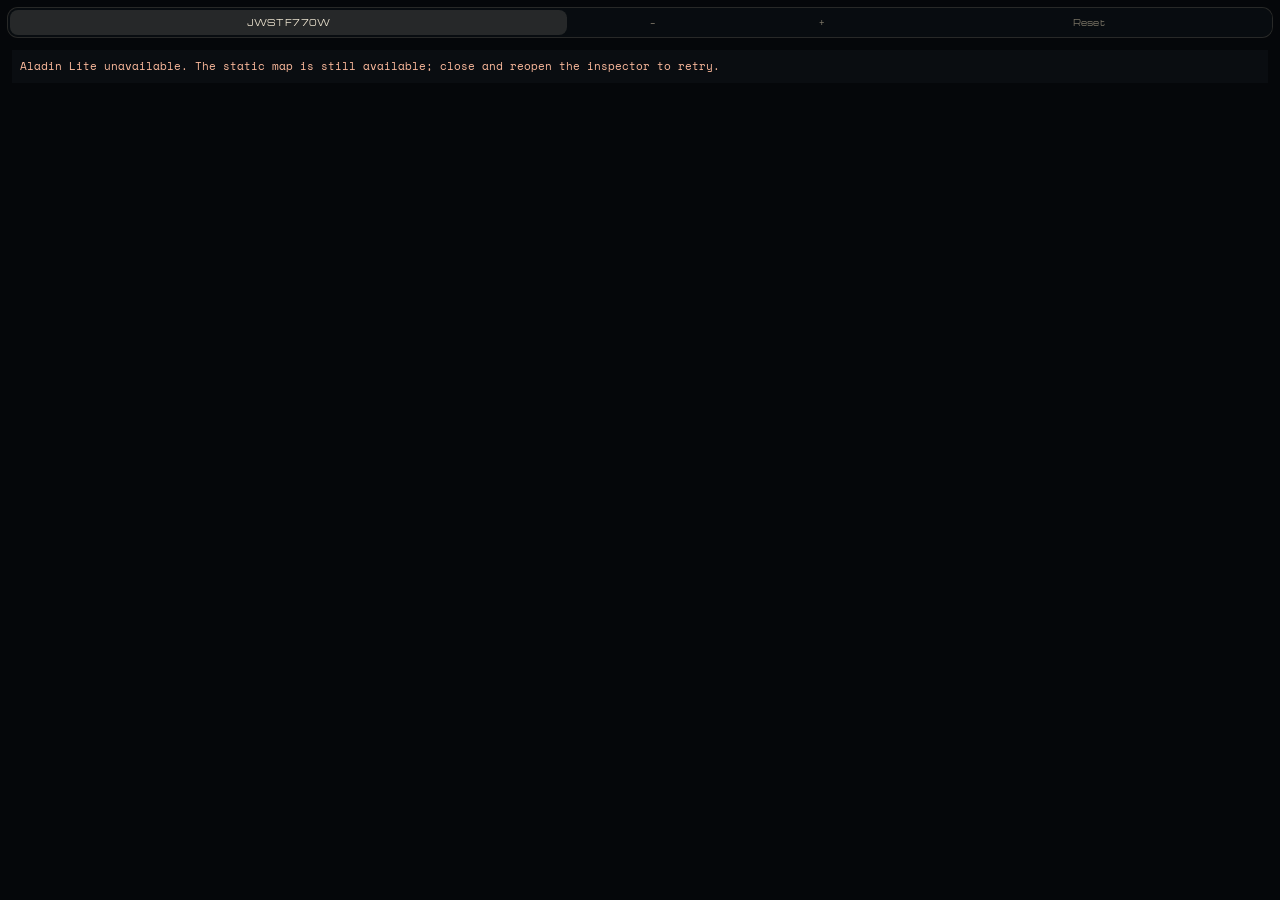
<file: site/hips-viewer.html>
<!doctype html>
<html lang="en">
<head>
  <meta charset="utf-8">
  <meta name="viewport" content="width=device-width,initial-scale=1">
  <title>NGC 628 JWST HiPS</title>
  <link rel="stylesheet" href="https://fonts.googleapis.com/css2?family=Michroma&family=Space+Mono&display=swap">
  <link rel="stylesheet" href="css/tokens.css">
  <link rel="stylesheet" href="css/ui.css">
  <link rel="stylesheet" href="css/imagery.css">
  <style>
    html, body { margin: 0; width: 100%; height: 100%; background: #05070a; color: var(--cream); }
    #aladin { position: absolute; inset: 0; }
    nav.gimg-layers { z-index: 10; grid-template-columns: 2fr .6fr .6fr 1.3fr; }
    nav button { cursor: pointer; }
    #status { position: absolute; z-index: 10; inset: 50px 12px auto; padding: 8px; background: #0b0e13dc; font: 11px/1.5 var(--font-mono); pointer-events: none; }
    #status:empty { display: none; }
    #status.error { color: #ffbc9e; }
    .aladin-location { display: none !important; }
    .aladin-fov, .aladin-fov * { font: 400 9.5px/1 var(--font-mono) !important; color: var(--cream) !important; }
  </style>
</head>
<body>
  <div id="aladin" aria-label="Interactive JWST sky map"></div>
  <nav class="gimg-layers" aria-label="JWST HiPS controls">
    <button id="jwst" class="on" type="button" disabled aria-pressed="true" title="JWST MIRI F770W; click to reload">JWST F770W</button>
    <button id="zoom-out" type="button" disabled aria-label="Zoom out">−</button>
    <button id="zoom-in" type="button" disabled aria-label="Zoom in">+</button>
    <button id="reset" type="button" disabled>Reset</button>
  </nav>
  <div id="status" role="status" aria-live="polite">Loading JWST HiPS…</div>
  <script type="module" src="js/ui/hips-viewer.js"></script>
</body>
</html>
</file>
<file: site/css/tokens.css>
/* Design tokens — "mid-century mission control" (DESIGN.md §3). Mirrored in js/config/style.js. */
:root {
  color-scheme: dark;

  /* surfaces & ink */
  --bg: #0b0e13;
  --bg-2: #11161f;
  --bg-3: #18202c;
  --line: #273142;
  --cream: #efe6d2;
  --cream-2: #b8af9a;
  --cream-3: #7a7465;

  /* accents */
  --orange: #e8743b;
  --mustard: #e2b23a;
  --teal: #3aa6a0;
  --sky: #6fa8dc;
  --coral: #de5b52;
  --olive: #a3b35b;
  --plum: #b07aa1;

  /* hairlines (cream at 15–35%) */
  --hair-15: rgba(239, 230, 210, 0.15);
  --hair-25: rgba(239, 230, 210, 0.25);
  --hair-35: rgba(239, 230, 210, 0.35);

  /* theme-switchable helpers: ink / background as RGB triplets for rgb(var(--x) / a) */
  --ink-rgb: 239 230 210;
  --bg-rgb: 11 14 19;
  --bg2-rgb: 17 22 31;
  --shadow-rgb: 0 0 0;
  --shadow-k: 1;            /* shadow strength (lighter on paper) */
  --orange-hi: #f08650;
  --mustard-hi: #f4d27a;
  --well: #07090d;          /* deep instrument insets */
  --row-alt: #0e131b;       /* table zebra */
  --raised-a: #1b2330;      /* raised control gradient (top/bottom) */
  --raised-b: #151c27;
  --raised-hi-a: #232c3a;
  --raised-hi-b: #1a2230;
  --knob-face: #222c3a;
  --knob-face-2: #161d28;
  --phangs: #7de2d1;
  --nebula: #e8b85c;
  --mark: #ffffff;

  /* dimension groups */
  --g-stars: var(--orange);
  --g-sf: var(--sky);
  --g-chem: var(--mustard);
  --g-struct: var(--teal);
  --g-kin: var(--coral);
  --g-gas: #8fd0e8;
  --g-dust: #b98a5e;
  --g-env: var(--plum);
  --g-lines: var(--olive);
  --g-obs: var(--cream-3);
  --g-learned: var(--cream);

  /* category colors (§7) */
  --bpt-1: #6fa8dc; --bpt-2: #9cc3e4; --bpt-3: #3aa6a0; --bpt-4: #de5b52;
  --bpt-5: #e8743b; --bpt-6: #e2b23a; --bpt-7: #7a7465;
  --env-1: #efe6d2; --env-2: #e2b23a; --env-3: #b07aa1;
  --morph-1: #de5b52; --morph-2: #6fa8dc; --morph-3: #7a7465;

  /* type */
  --font-display: 'Michroma', 'Eurostile', 'Microgramma', sans-serif;
  --font-ui: 'Jost', 'Futura', 'Century Gothic', sans-serif;
  --font-mono: 'Space Mono', ui-monospace, 'SFMono-Regular', Menlo, monospace;
  --fs-micro: 9px;
  --fs-label: 10px;
  --fs-ui: 12.5px;
  --fs-value: 11px;
  --track-display: 0.16em;

  /* geometry */
  --r-sm: 8px;
  --r-md: 10px;
  --r-lg: 12px;
  --r-pill: 999px;
  --stroke-icon: 1.5px;

  /* layout (§12.4) */
  --topbar-h: 52px;
  --rail-w: 68px;
  --console-h: 56px;
  --inspector-w: 340px;
  --rail-strip-h: 46px;
  --grid-cell: 32px;

  /* motion */
  --ease-view: cubic-bezier(.65, 0, .35, 1);
  --ease-ui: cubic-bezier(.2, .7, .3, 1);
  --t-view: 1100ms;
  --t-ui: 200ms;
}

/* Light theme ("paper"): toggled from the top bar (js/ui/theme.js) */
:root[data-theme="light"] {
  color-scheme: light;

  --bg: #f3eee3;
  --bg-2: #faf7f0;
  --bg-3: #e9e2d3;
  --line: #d3c9b5;
  --cream: #1f1b15;
  --cream-2: #4d473b;
  --cream-3: #766e5c;

  --orange: #c95a22;
  --mustard: #a87d12;
  --teal: #23807b;
  --sky: #3e7bb8;
  --coral: #c2403a;
  --olive: #6f7d2c;
  --plum: #8e5280;

  --hair-15: rgba(31, 27, 21, 0.13);
  --hair-25: rgba(31, 27, 21, 0.22);
  --hair-35: rgba(31, 27, 21, 0.32);

  --ink-rgb: 31 27 21;
  --bg-rgb: 243 238 227;
  --bg2-rgb: 250 247 240;
  --shadow-rgb: 60 45 20;
  --shadow-k: 0.3;
  --orange-hi: #b04a17;
  --mustard-hi: #8a6608;
  --well: #e6dfcf;
  --row-alt: #f5f1e8;
  --raised-a: #fdfbf6;
  --raised-b: #efe9dc;
  --raised-hi-a: #ffffff;
  --raised-hi-b: #f3eee3;
  --knob-face: #fdfbf6;
  --knob-face-2: #ece5d6;
  --phangs: #16857a;
  --nebula: #b07d1a;
  --mark: #1f1b15;

  --g-gas: #2f8fb0;
  --g-dust: #8f6233;

  --bpt-1: #3e7bb8; --bpt-2: #6b9fcf; --bpt-3: #23807b; --bpt-4: #c2403a;
  --bpt-5: #c95a22; --bpt-6: #a87d12; --bpt-7: #807865;
  --env-1: #1f1b15; --env-2: #a87d12; --env-3: #8e5280;
  --morph-1: #c2403a; --morph-2: #3e7bb8; --morph-3: #807865;
}

@media (prefers-reduced-motion: reduce) {
  :root {
    --t-view: 330ms;
    --t-ui: 60ms;
  }
}
</file>
<file: site/css/ui.css>
/* UI components — "mid-century mission control" (DESIGN.md §3, §13).
   Owner: UI agent. Tokens live in tokens.css (core); this file only adds component styles and
   extends the font stacks with tiny glyph-subset fallbacks (Greek, super/subscripts, ★ ☉ ⟨⟩)
   that Jost, Space Mono and Michroma lack. */

:root {
  --font-display: 'Michroma', 'Didact Gothic', 'Noto Sans', 'Noto Sans Math', 'Eurostile', sans-serif;
  --font-ui: 'Jost', 'Didact Gothic', 'Noto Sans', 'Noto Sans Math', 'Futura', 'Century Gothic', sans-serif;
  --font-mono: 'Space Mono', 'Noto Sans', 'Noto Sans Math', ui-monospace, 'SFMono-Regular', Menlo, monospace;
  --orange-glow: rgba(232, 116, 59, 0.55);
  --panel-shadow: 0 18px 44px rgb(var(--shadow-rgb) / calc(0.55 * var(--shadow-k))), 0 2px 6px rgb(var(--shadow-rgb) / calc(0.35 * var(--shadow-k)));
  --ink-halo: rgb(var(--bg-rgb) / 0.86);
}

/* ------------------------------------------------------------------ base */
#ui-float { position: fixed; inset: 0; z-index: 70; pointer-events: none; }
#ui-float > * { pointer-events: auto; }
#ui-float > .tip, #ui-float > .dnd-ghost { pointer-events: none; }

.i { width: 18px; height: 18px; display: block; flex: none; overflow: visible; }

button { cursor: pointer; -webkit-tap-highlight-color: transparent; }
button:disabled { cursor: default; }

.ibtn {
  width: 30px;
  height: 30px;
  flex: none;
  display: grid;
  place-items: center;
  padding: 0;
  border: 1px solid transparent;
  border-radius: 50%;
  background: transparent;
  color: var(--cream-2);
  text-decoration: none;
  transition: background var(--t-ui) ease-out, color var(--t-ui) ease-out, border-color var(--t-ui) ease-out;
}
.ibtn:hover { background: var(--bg-3); color: var(--cream); }
/* `translate` composes with any positioning `transform` (the compass crowns use one) */
.ibtn:active { translate: 0 0.5px; }

:where(button, a, [tabindex], [role="slider"]):focus { outline: none; }
:where(button, a, [tabindex], [role="slider"]):focus-visible {
  outline: 1.5px solid var(--orange);
  outline-offset: 2px;
}

kbd, .tip-key {
  display: inline-grid;
  place-items: center;
  min-width: 18px;
  height: 18px;
  padding: 0 5px;
  font: 400 10px/1 var(--font-mono);
  color: var(--cream);
  background: var(--bg-2);
  border: 1px solid var(--hair-35);
  border-bottom-width: 2px;
  border-radius: 4px;
}

sub { font-size: 0.72em; line-height: 0; vertical-align: -0.28em; letter-spacing: 0.02em; }

/* edge fades on scrolling strips (set by dom.js edgeFades) */
[data-fade] {
  --f0: 0px;
  --f1: 0px;
  -webkit-mask-image: linear-gradient(var(--fade-dir, 90deg), transparent 0, #000 var(--f0), #000 calc(100% - var(--f1)), transparent 100%);
  mask-image: linear-gradient(var(--fade-dir, 90deg), transparent 0, #000 var(--f0), #000 calc(100% - var(--f1)), transparent 100%);
}
[data-fade-axis="y"] { --fade-dir: 180deg; }
[data-fade~="s"] { --f0: 28px; }
[data-fade~="e"] { --f1: 28px; }

/* ------------------------------------------------------------------ tooltip */
.tip {
  position: fixed;
  left: 0;
  top: 0;
  z-index: 95;
  max-width: 290px;
  padding: 7px 10px 8px;
  color: var(--cream);
  background: rgb(var(--bg2-rgb) / 0.97);
  border: 1px solid var(--hair-35);
  border-radius: 8px;
  box-shadow: 0 10px 28px rgb(var(--shadow-rgb) / calc(0.5 * var(--shadow-k)));
  font: 400 12.5px/1.35 var(--font-ui);
  opacity: 0;
  transform: translateY(3px);
  transition: opacity 130ms ease-out, transform 130ms ease-out;
  pointer-events: none;
}
.tip[data-side="bottom"] { transform: translateY(-3px); }
.tip.on { opacity: 1; transform: none; }
.tip.instant { transition: none; }
.tip-head { display: flex; align-items: center; gap: 8px; }
.tip-title { font-weight: 500; }
.tip-key { margin-left: auto; }
.tip-sw { width: 9px; height: 9px; border-radius: 50%; flex: none; }
.tip-sub { margin-top: 3px; color: var(--cream-2); font-size: 12px; line-height: 1.4; }
.tip-meta { margin-top: 5px; color: var(--cream-3); font: 400 10px/1.5 var(--font-mono); letter-spacing: 0.01em; }
.tip.tip-rich { padding: 8px; max-width: none; }

/* ------------------------------------------------------------------ splash */
#splash {
  background-color: var(--bg);
  background-image:
    radial-gradient(ellipse 70% 60% at 50% 46%, rgba(232, 116, 59, 0.045), transparent 70%),
    radial-gradient(ellipse 120% 95% at 50% 45%, rgb(var(--bg-rgb) / 0) 55%, rgb(var(--shadow-rgb) / calc(0.6 * var(--shadow-k))) 100%),
    linear-gradient(rgb(var(--ink-rgb) / 0.04) 1px, transparent 1px),
    linear-gradient(90deg, rgb(var(--ink-rgb) / 0.04) 1px, transparent 1px),
    linear-gradient(rgb(var(--ink-rgb) / 0.018) 1px, transparent 1px),
    linear-gradient(90deg, rgb(var(--ink-rgb) / 0.018) 1px, transparent 1px);
  background-size: 100% 100%, 100% 100%, 128px 128px, 128px 128px, 32px 32px, 32px 32px;
  background-position: center;
}
.gm-splash { display: grid; justify-items: center; gap: 30px; transform: translateY(-2vh); }
.gm-splash-mark {
  width: 232px;
  height: 232px;
  overflow: visible;
  transition: transform 750ms var(--ease-view), opacity 600ms ease-out;
}
.gm-splash-mark * { fill: none; stroke-linecap: round; }
.sp-ring { stroke: var(--hair-15); stroke-width: 1; }
.sp-ticks { stroke: var(--cream-3); stroke-width: 5; stroke-dasharray: 1 11.147; stroke-dashoffset: 0.5; opacity: 0.75; }
.sp-ticks-major { stroke: var(--cream-2); stroke-width: 10; stroke-dasharray: 1.6 59.137; stroke-dashoffset: 0.8; }
.sp-track { stroke: var(--line); stroke-width: 1.4; }
.sp-progress {
  stroke: var(--orange);
  stroke-width: 2.2;
  stroke-dasharray: 653.451;
  stroke-dashoffset: 653.451;
  transform: rotate(-90deg);
  transition: stroke-dashoffset 320ms var(--ease-ui);
  filter: drop-shadow(0 0 5px rgba(232, 116, 59, 0.55));
}
.sp-orbit { stroke: var(--hair-25); stroke-width: 1; }
.gm-splash-mark .sp-moon { fill: var(--orange); stroke: none; }
.gm-splash-mark .sp-moon-b { fill: var(--sky); }
.sp-burst { transform-box: fill-box; transform-origin: center; animation: gm-spin 48s linear infinite; }
.sp-rays { stroke: var(--cream-2); stroke-width: 1.3; }
.gm-splash-mark .sp-tips circle { fill: var(--mustard); stroke: none; }
.sp-hub-ring { stroke: var(--cream-2); stroke-width: 1.2; }
.gm-splash-mark .sp-hub { fill: var(--cream); stroke: none; }
.gm-splash-word {
  font-family: var(--font-display);
  font-size: 12px;
  letter-spacing: 0.46em;
  padding-left: 0.46em;
  color: var(--cream-2);
  opacity: 0;
  transition: opacity 700ms ease-out, letter-spacing 800ms var(--ease-view);
}
#splash.fonts .gm-splash-word { opacity: 1; }
#splash.complete .sp-progress { filter: drop-shadow(0 0 9px rgba(232, 116, 59, 0.8)); }
#splash.done .gm-splash-mark { transform: scale(1.55); opacity: 0; }
#splash.done .gm-splash-word { letter-spacing: 0.8em; opacity: 0; }
#splash.still .sp-burst { animation: none; }
@keyframes gm-spin { to { transform: rotate(360deg); } }

/* ------------------------------------------------------------------ top bar */
/* double rules (§3.3): a faint second hairline just inside the core's panel borders */
.tb, .con { position: relative; }
.tb::after, .con::before, .rail::after {
  content: "";
  position: absolute;
  pointer-events: none;
  background: rgb(var(--ink-rgb) / 0.05);
}
.tb::after { left: 0; right: 0; bottom: 3px; height: 1px; }
.con::before { left: 0; right: 0; top: 3px; height: 1px; }
.rail::after { top: 0; bottom: 0; right: 3px; width: 1px; }

.tb {
  height: 100%;
  display: flex;
  align-items: center;
  gap: 18px;
  padding: 0 12px 0 16px;
}
.tb-left { flex: none; display: flex; align-items: center; gap: 14px; min-width: 0; }
.tb-brand {
  display: flex;
  align-items: center;
  gap: 11px;
  color: var(--cream);
  text-decoration: none;
  border-radius: 6px;
}
.mark { display: block; overflow: visible; }
.mark .mark-rays path { fill: none; stroke: var(--cream-2); stroke-width: 1.05; stroke-linecap: round; }
.mark .mark-tips circle { fill: var(--mustard); }
.mark .mark-hub { fill: var(--orange); }
.tb-mark { width: 27px; height: 27px; transition: transform 600ms var(--ease-view); }
.tb-brand:hover .tb-mark { transform: rotate(22.5deg); }
#topbar.touring .tb-mark .mark-rays,
#topbar.touring .tb-mark .mark-tips { transform-box: view-box; transform-origin: 0 0; animation: gm-spin 9s linear infinite; }
.tb-word {
  font-family: var(--font-display);
  font-size: 11px;
  letter-spacing: 0.27em;
  white-space: nowrap;
  color: var(--cream);
  padding-top: 1px;
}
.tb-word-gap { display: inline-block; width: 0.55em; }
.tb-badge {
  display: inline-flex;
  align-items: baseline;
  gap: 6px;
  height: 20px;
  padding: 3px 9px 0;
  border: 1px solid var(--hair-15);
  border-radius: var(--r-pill);
  font: 400 10.5px/1 var(--font-mono);
  color: var(--cream-3);
  font-variant-numeric: tabular-nums;
  white-space: nowrap;
}
.ab-foot a { color: var(--cream-2); text-decoration: none; border-bottom: 1px solid var(--line); }
.ab-foot a:hover { color: var(--orange); border-bottom-color: var(--orange); }
.tb-badge i { font-style: italic; color: var(--cream-3); }
.tb-badge b { font-weight: 400; color: var(--cream-2); }
.tb-badge.tick b { animation: gm-tick 600ms ease-out; }
@keyframes gm-tick { 0% { color: var(--orange); } 100% { color: var(--cream-2); } }

.tb-carts { flex: 1 1 auto; min-width: 0; display: flex; justify-content: flex-end; }
.carts-tray {
  display: flex;
  gap: 3px;
  padding: 3px;
  max-width: 100%;
  overflow-x: auto;
  overflow-y: hidden;
  scrollbar-width: none;
  background: var(--bg-2);
  border: 1px solid var(--line);
  border-radius: 12px;
  box-shadow: inset 0 1px 3px rgb(var(--shadow-rgb) / calc(0.55 * var(--shadow-k))), 0 1px 0 rgb(var(--ink-rgb) / 0.03);
}
.carts-tray::-webkit-scrollbar { display: none; }
.cart {
  --on: 0;
  position: relative;
  flex: none;
  width: 54px;
  height: 40px;
  padding: 3px 3px 0;
  display: flex;
  flex-direction: column;
  align-items: center;
  gap: 3px;
  border: 1px solid rgb(var(--ink-rgb) / 0.06);
  border-radius: 8px;
  background: linear-gradient(180deg, var(--raised-a), var(--raised-b));
  color: var(--cream-2);
  box-shadow: 0 1px 0 rgb(var(--ink-rgb) / 0.05) inset, 0 1px 2px rgb(var(--shadow-rgb) / calc(0.45 * var(--shadow-k)));
  transition: background var(--t-ui) ease-out, border-color var(--t-ui) ease-out, transform 120ms ease-out;
}
.cart:hover { background: linear-gradient(180deg, var(--raised-hi-a), var(--raised-hi-b)); color: var(--cream); }
.cart:active { translate: 0 1px; }
.cart-screen {
  position: relative;
  width: 46px;
  height: 22px;
  border-radius: 4px;
  overflow: hidden;
  background:
    linear-gradient(rgb(var(--ink-rgb) / 0.035) 1px, transparent 1px) 0 0 / 6px 6px,
    linear-gradient(90deg, rgb(var(--ink-rgb) / 0.035) 1px, transparent 1px) 0 0 / 6px 6px,
    var(--well);
  box-shadow: inset 0 0 0 1px rgb(var(--ink-rgb) / 0.07), inset 0 2px 5px rgb(var(--shadow-rgb) / calc(0.6 * var(--shadow-k)));
}
.cart-screen canvas { position: absolute; left: 50%; top: 50%; width: 46px !important; height: 26px !important; transform: translate(-50%, -50%); opacity: 0; transition: opacity 500ms ease-out; }
.cart-screen.lit canvas { opacity: 0.92; }
.cart:hover .cart-screen canvas { opacity: 1; }
.cart-code {
  font: 400 7.5px/1 var(--font-display);
  letter-spacing: 0.12em;
  padding-left: 0.12em;
  white-space: nowrap;
  color: inherit;
}
.cart::after {
  content: "";
  position: absolute;
  left: 11px;
  right: 11px;
  bottom: -3px;
  height: 2px;
  border-radius: 2px;
  background: var(--orange);
  opacity: var(--on);
  box-shadow: 0 0 8px var(--orange-glow);
  transition: opacity 180ms linear;
}
.cart.active {
  color: var(--cream);
  border-color: rgba(232, 116, 59, calc(0.5 * var(--on)));
  background: linear-gradient(180deg, var(--raised-hi-a), var(--raised-hi-b));
}
.cart.active .cart-code { color: var(--cream); text-shadow: 0 0 8px rgba(232, 116, 59, calc(0.6 * var(--on))); }
.cart.active .cart-screen { box-shadow: inset 0 0 0 1px rgba(232, 116, 59, calc(0.35 * var(--on))), inset 0 2px 5px rgb(var(--shadow-rgb) / calc(0.6 * var(--shadow-k))); }

.tb-about { margin-left: 2px; }
.tb-about .i { width: 19px; height: 19px; }

/* cartridge hover card */
.cp { width: 216px; display: flex; flex-direction: column; gap: 6px; }
.cp-screen {
  position: relative;
  width: 216px;
  height: 132px;
  border-radius: 6px;
  overflow: hidden;
  background:
    linear-gradient(rgb(var(--ink-rgb) / 0.035) 1px, transparent 1px) 0 0 / 18px 18px,
    linear-gradient(90deg, rgb(var(--ink-rgb) / 0.035) 1px, transparent 1px) 0 0 / 18px 18px,
    var(--well);
  box-shadow: inset 0 0 0 1px var(--hair-15);
}
.cp-screen canvas { display: block; width: 216px !important; height: 132px !important; }
.cp-row { display: flex; align-items: center; justify-content: space-between; margin-top: 2px; }
.cp-code { font: 400 10px/1 var(--font-display); letter-spacing: 0.16em; color: var(--orange); }
.cp-name { font: 500 12.5px/1.3 var(--font-ui); color: var(--cream); }
.cp-axes { display: flex; flex-direction: column; gap: 2px; font: 400 10px/1.35 var(--font-mono); color: var(--cream-2); }
.cp-ax i { font-style: italic; color: var(--cream-3); margin-right: 7px; }
.cp-lit { display: flex; flex-wrap: wrap; gap: 4px; margin-top: 1px; }
.cp-lit span {
  font: 400 9px/1 var(--font-mono);
  color: var(--mustard);
  border: 1px solid rgba(226, 178, 58, 0.38);
  border-radius: 8px;
  padding: 3px 6px 2px;
}

/* ------------------------------------------------------------------ rail */
.rail {
  position: relative;
  display: flex;
  flex-direction: column;
  gap: 11px;
  padding: 12px 0 16px;
  min-height: 100%;
}
.rail-group {
  position: relative;
  display: flex;
  flex-direction: column;
  align-items: flex-end;
  gap: 4px;
  padding: 0 7px 0 14px;
}
.rail-bar {
  position: absolute;
  left: 7px;
  top: 3px;
  bottom: 3px;
  width: 2px;
  border-radius: 2px;
  background: var(--gc);
  opacity: 0.8;
}
.rail-cats { margin-top: 5px; padding-top: 12px; }
.rail-cats::before {
  content: "";
  position: absolute;
  left: 9px;
  right: 9px;
  top: 0;
  height: 1px;
  background: var(--line);
}
.rail-cats .rail-bar { top: 15px; background: linear-gradient(var(--bpt-1), var(--env-2), var(--morph-1)); opacity: 0.55; }

.tok {
  --fill: 0;
  position: relative;
  width: 46px;
  height: 22px;
  padding: 0;
  display: grid;
  place-items: center;
  border: 1px solid var(--hair-15);
  border-radius: 11px;
  background: transparent;
  color: var(--cream-2);
  font: 500 11.5px/1 var(--font-ui);
  cursor: grab;
  touch-action: none;
  user-select: none;
  -webkit-user-select: none;
  overflow: hidden;
  transition: border-color var(--t-ui) ease-out, color var(--t-ui) ease-out, box-shadow var(--t-ui) ease-out, opacity var(--t-ui);
}
.tok-fill { position: absolute; inset: 0; border-radius: inherit; background: var(--gc); opacity: var(--fill); }
.tok-t { position: relative; white-space: nowrap; letter-spacing: 0.01em; transition: transform var(--t-ui) ease-out; }
.tok:hover { color: var(--cream); border-color: var(--hair-35); }
.tok.inview { color: var(--cream); }
.tok.strong { color: var(--bg); font-weight: 600; }
.tok.tour { border-color: color-mix(in srgb, var(--gc) 75%, transparent); }
.tok.tour:hover { border-color: var(--gc); }
.tok.hl { box-shadow: 0 0 0 2px color-mix(in srgb, var(--gc) 35%, transparent); color: var(--cream); }
.tok.strong.hl { color: var(--bg); }
.tok[aria-expanded="true"] { box-shadow: 0 0 0 2px var(--orange); }
.tok.dragging { opacity: 0.35; }
.tok.failed { opacity: 0.4; border-style: dashed; }
.tok-c {
  position: absolute;
  right: 4px;
  top: 50%;
  width: 7px;
  height: 7px;
  margin-top: -3.5px;
  border-radius: 50%;
  border: 1px solid currentColor;
  background: linear-gradient(90deg, transparent 50%, currentColor 50%);
  display: none;
}
.tok.color .tok-c { display: block; }
.tok.color .tok-t { transform: translateX(-3px); }

.tok-cat { font: 400 7.5px/1 var(--font-display); letter-spacing: 0.1em; cursor: pointer; }
.tok-cat .tok-t { padding-left: 0.1em; margin-top: -2px; }
.tok-stripe {
  position: absolute;
  left: 9px;
  right: 9px;
  bottom: 4px;
  height: 2px;
  border-radius: 1px;
  background: var(--stripe);
  opacity: 0.85;
}
.tok-cat.color { border-color: var(--hair-35); color: var(--cream); background: rgb(var(--ink-rgb) / 0.06); }
.tok-cat.color .tok-c { right: 3px; }
.tok-f {
  position: absolute;
  top: 3px;
  right: 5px;
  width: 4px;
  height: 4px;
  border-radius: 50%;
  background: var(--orange);
  box-shadow: 0 0 4px var(--orange-glow);
  display: none;
}
.tok-cat.filtered .tok-f { display: block; }

/* radial menu */
.radial { position: fixed; width: 0; height: 0; z-index: 72; }
.radial-arc {
  position: absolute;
  left: -80px;
  top: -80px;
  width: 160px;
  height: 160px;
  overflow: visible;
  pointer-events: none;
  opacity: 0;
  transition: opacity 180ms ease-out;
}
.radial-arc path { fill: none; stroke: var(--hair-25); stroke-width: 1; stroke-dasharray: 1 3; }
.radial-arc .radial-hub { fill: var(--orange); }
.radial.open .radial-arc { opacity: 1; }
.radial-item {
  position: absolute;
  left: -16px;
  top: -16px;
  width: 32px;
  height: 32px;
  padding: 0;
  display: grid;
  place-items: center;
  border: 1px solid var(--hair-35);
  border-radius: 50%;
  background: var(--bg-2);
  color: var(--cream);
  box-shadow: 0 6px 16px rgb(var(--shadow-rgb) / calc(0.5 * var(--shadow-k)));
  opacity: 0;
  transform: translate(0, 0) scale(0.35);
  transition: transform 230ms var(--ease-ui) var(--d), opacity 160ms ease-out var(--d), background var(--t-ui), color var(--t-ui), border-color var(--t-ui);
}
.radial.open .radial-item { opacity: 1; transform: translate(var(--x), var(--y)) scale(1); }
.radial.closing .radial-item { transition-delay: 0ms; transition-duration: 140ms; }
.radial-item:hover { border-color: var(--orange); color: var(--orange); background: var(--bg-3); }
.radial-item.active { background: var(--orange); border-color: var(--orange); color: var(--bg); }
.radial-item.active:hover { color: var(--bg); background: var(--orange-hi); }
.radial-item .i { width: 18px; height: 18px; }
.radial-item.disabled { opacity: 0.55; cursor: not-allowed; }
.radial-item.disabled:hover { border-color: var(--hair-35); color: inherit; background: var(--bg-2); }
.radial-item.active.disabled:hover { background: var(--orange); color: var(--bg); }
.radial-item.nope { animation: gm-nope 380ms ease-in-out; }

/* ------------------------------------------------------------------ drag & drop */
.dnd-ghost {
  position: fixed;
  left: 0;
  top: 0;
  z-index: 96;
  height: 24px;
  padding: 0 12px;
  display: grid;
  place-items: center;
  border-radius: 12px;
  background: var(--gc);
  color: var(--bg);
  font: 600 12px/1 var(--font-ui);
  box-shadow: 0 8px 22px rgb(var(--shadow-rgb) / calc(0.55 * var(--shadow-k))), 0 0 0 3px rgb(var(--bg-rgb) / 0.55);
  transition: opacity 160ms ease-out, box-shadow 160ms ease-out, scale 160ms ease-out;
  scale: 1;
}
.dnd-ghost.cat { font: 400 8px/1 var(--font-display); letter-spacing: 0.12em; background: var(--cream-2); }
.dnd-ghost.hot { box-shadow: 0 8px 22px rgb(var(--shadow-rgb) / calc(0.55 * var(--shadow-k))), 0 0 0 2px var(--orange), 0 0 18px var(--orange-glow); scale: 1.08; }
.dnd-ghost.drop { opacity: 0; scale: 0.6; }
.dnd-ghost.back { opacity: 0; scale: 0.85; }
html.dragging, html.dragging * { cursor: grabbing !important; }

#stage-ui > .dz { pointer-events: none; }
.dz {
  position: absolute;
  display: none;
  place-items: center;
  border: 1.5px dashed rgba(232, 116, 59, 0.5);
  border-radius: 10px;
  background: rgba(232, 116, 59, 0.04);
  transition: background 150ms ease-out, border-color 150ms ease-out, box-shadow 150ms ease-out;
}
.dz.on { display: grid; animation: gm-dz-in 180ms ease-out; }
.dz-x { right: 12px; bottom: 8px; height: 44px; }
.dz-y { left: 8px; top: 12px; width: 50px; }
.dz.hot {
  background: rgba(232, 116, 59, 0.14);
  border-style: solid;
  border-color: var(--orange);
  box-shadow: inset 0 0 26px rgba(232, 116, 59, 0.22), 0 0 18px rgba(232, 116, 59, 0.2);
}
.dz-mark { display: flex; align-items: center; gap: 6px; color: var(--orange); font: 400 11px/1 var(--font-display); }
.dz-mark .i { width: 20px; height: 20px; }
.dz-y .dz-mark { flex-direction: column; }
@keyframes gm-dz-in { from { opacity: 0; } to { opacity: 1; } }

/* ------------------------------------------------------------------ compass */
#stage-ui > .compass { pointer-events: none; }
.compass {
  position: absolute;
  left: 50px;   /* clear of the y ruler (baseline 44 px) */
  bottom: 36px; /* clear of the x ruler (baseline 30 px) */
  width: 220px;
  height: 220px;
  opacity: 0.42;
  transition: opacity 500ms ease-out;
}
/* the spokes explain a tour's motion, so they stay legible while it runs */
.compass.touring { opacity: 0.75; }
.compass.awake, .compass.dragging, .compass.drop-on { opacity: 1; transition-duration: 180ms; }
.cmp-svg { width: 100%; height: 100%; display: block; overflow: visible; }
.cmp-disc { fill: rgb(var(--bg-rgb) / 0.5); }
.cmp-ring { fill: none; stroke: var(--hair-25); stroke-width: 1; }
.cmp-ticks { fill: none; stroke: var(--cream-3); stroke-width: 4.5; stroke-dasharray: 0.8 9.2007; stroke-dashoffset: 0.4; }
.cmp-ticks-major { fill: none; stroke: var(--cream-2); stroke-width: 8; stroke-dasharray: 1.4 48.6034; stroke-dashoffset: 0.7; }
.cmp-unit { fill: none; stroke: var(--hair-15); stroke-width: 1; stroke-dasharray: 1.5 3.5; }
.cmp-half { fill: none; stroke: rgb(var(--ink-rgb) / 0.07); stroke-width: 1; }
.cmp-cross { fill: none; stroke: rgb(var(--ink-rgb) / 0.09); stroke-width: 1; }
.cmp-axis { fill: var(--cream-3); font: 400 7px/1 var(--font-display); letter-spacing: 0.08em; }
.cmp-park-arc { fill: none; stroke: var(--hair-15); stroke-width: 1; stroke-dasharray: 1 3.2; }
.cmp-hub-ring { fill: none; stroke: var(--cream-2); stroke-width: 1.2; }
.cmp-hub-dot { fill: var(--orange); }
.compass.touring .cmp-hub-ring { stroke: var(--orange); stroke-dasharray: 3 2.2; transform-box: fill-box; transform-origin: center; animation: gm-spin 3s linear infinite; }

.sp { display: none; }
.sp.on { display: inline; }
.sp-line { stroke: var(--gc); stroke-width: 1.6; stroke-linecap: round; opacity: 0.82; }
.sp-knob {
  fill: var(--gc);
  stroke: var(--bg);
  stroke-width: 1.6;
  transform-box: fill-box;
  transform-origin: center;
  transition: transform 150ms ease-out;
}
.sp-label {
  fill: var(--cream);
  font: 500 10.5px/1 var(--font-ui);
  paint-order: stroke;
  stroke: var(--ink-halo);
  stroke-width: 3px;
  stroke-linejoin: round;
  pointer-events: none;
}
.sp-hit { fill: transparent; pointer-events: all; cursor: grab; }
.compass.dragging .sp-hit, .compass.dragging .pk-hit { cursor: grabbing; }
.sp.hl .sp-line, .sp.grab .sp-line { stroke-width: 2.6; opacity: 1; }
.sp.hl .sp-knob, .sp.grab .sp-knob { transform: scale(1.3); stroke: var(--cream); }
.sp:focus-within .sp-knob { stroke: var(--orange); stroke-width: 2; }
/* SVG hit targets: a dashed orange ring instead of the rectangular outline */
.sp-hit:focus-visible, .pk-hit:focus-visible {
  outline: none;
  stroke: var(--orange);
  stroke-width: 1.3;
  stroke-dasharray: 2.2 2.2;
}

.pk { display: none; transition: transform 380ms var(--ease-ui); }
.pk.on { display: inline; }
.pk-dot { fill: var(--gc); opacity: 0.88; transform-box: fill-box; transform-origin: center; transition: transform 150ms ease-out; }
.pk-hit { fill: transparent; pointer-events: all; cursor: grab; }
.pk-label {
  fill: var(--cream-2);
  font: 500 8.5px/1 var(--font-ui);
  opacity: 0;
  transition: opacity 220ms ease-out;
  pointer-events: none;
  paint-order: stroke;
  stroke: var(--ink-halo);
  stroke-width: 2.5px;
}
.compass.near .pk-label { opacity: 0.85; }
.pk.hl .pk-label { opacity: 1; fill: var(--cream); }
.pk.hl .pk-dot { transform: scale(1.5); opacity: 1; }
.pk:focus-within .pk-dot { stroke: var(--orange); stroke-width: 1.5; }

.cmp-drop { display: none; }
.compass.drop-on .cmp-drop { display: inline; }
.cmp-drop-ring { fill: rgba(232, 116, 59, 0.03); stroke: var(--orange); stroke-width: 1.2; stroke-dasharray: 3 4; opacity: 0.55; }
.compass.drop-hot .cmp-drop-ring { opacity: 1; fill: rgba(232, 116, 59, 0.1); }
.cmp-drop-spoke { stroke: var(--gc, var(--orange)); stroke-width: 1.8; stroke-dasharray: 3 3; opacity: 0; }
.cmp-drop-knob { fill: var(--gc, var(--orange)); opacity: 0; }
.compass.drop-hot .cmp-drop-spoke, .compass.drop-hot .cmp-drop-knob { opacity: 1; }

.crowns { position: absolute; inset: 0; pointer-events: none; }
.crown { position: absolute; pointer-events: auto; transform: translate(-50%, -50%); }
.crown.ibtn {
  width: 28px;
  height: 28px;
  background: var(--bg-2);
  border-color: var(--hair-25);
  box-shadow: 0 2px 6px rgb(var(--shadow-rgb) / calc(0.45 * var(--shadow-k)));
  color: var(--cream);
}
.crown.ibtn:hover { border-color: var(--hair-35); background: var(--bg-3); }
.crown .i { width: 16px; height: 16px; }
.crown-play { left: 87.2%; top: 76.1%; }
.crown-speed { left: 76.1%; top: 87.2%; }
.crown-tighten { left: 61.8%; top: 93.9%; }
.crown-play.on { color: var(--orange); border-color: rgba(232, 116, 59, 0.6); box-shadow: 0 0 0 3px rgba(232, 116, 59, 0.12), 0 2px 6px rgb(var(--shadow-rgb) / calc(0.45 * var(--shadow-k))); }
.crown-tighten.busy { color: var(--orange); }
.crown-tighten.busy::after {
  content: "";
  position: absolute;
  inset: -4px;
  border-radius: 50%;
  border: 1.5px dashed var(--orange);
  animation: gm-spin 1.6s linear infinite;
}
.crown-tighten.nope { animation: gm-nope 380ms ease-in-out; }
@keyframes gm-nope { 25% { translate: -2px 0; } 75% { translate: 2px 0; } }
.knob.knob-sm.crown { width: 30px; height: 32px; }

/* ------------------------------------------------------------------ console */
.con {
  height: 100%;
  display: flex;
  align-items: center;
  gap: 14px;
  padding: 0 14px 0 14px;
  width: max-content;
  min-width: 100%;
}
.con-group { flex: none; display: flex; align-items: center; gap: 10px; }
.con-spacer { flex: 1 1 auto; min-width: 6px; }
.con-sep { flex: none; width: 1px; height: 26px; background: var(--line); }
.con-sep.sm { height: 18px; margin: 0 2px; }
.con-mosaic { display: none; }
.con.mosaic .con-mosaic { display: flex; }

/* rocker switch */
.rocker {
  position: relative;
  display: flex;
  width: 80px;
  height: 32px;
  padding: 2px;
  border-radius: 16px;
  background: var(--well);
  border: 1px solid var(--line);
  box-shadow: inset 0 2px 4px rgb(var(--shadow-rgb) / calc(0.7 * var(--shadow-k))), 0 1px 0 rgb(var(--ink-rgb) / 0.04);
}
.rk-paddle {
  position: absolute;
  top: 2px;
  left: 2px;
  width: calc(50% - 2px);
  height: calc(100% - 4px);
  border-radius: 14px;
  background: linear-gradient(180deg, #f4ecd9 0%, #e2d8c1 55%, #cfc4ab 100%);
  box-shadow: inset 0 1px 0 rgba(255, 255, 255, 0.5), inset 0 -1px 0 rgb(var(--shadow-rgb) / calc(0.18 * var(--shadow-k))), 0 2px 5px rgb(var(--shadow-rgb) / calc(0.55 * var(--shadow-k)));
  transition: transform 240ms var(--ease-ui);
}
.rocker[data-mode="mosaic"] .rk-paddle { transform: translateX(100%); }
.rk-side {
  position: relative;
  z-index: 1;
  flex: 1;
  display: grid;
  place-items: center;
  padding: 0;
  border: 0;
  border-radius: 14px;
  background: none;
  color: var(--cream-3);
  transition: color var(--t-ui) ease-out;
}
.rk-side:hover { color: var(--cream-2); }
.rk-side[aria-pressed="true"] { color: #1a1510; }
.rk-side .i { width: 17px; height: 17px; }

/* color dial */
.con-color { gap: 12px; }
.cdial {
  position: relative;
  flex: none;
  width: 40px;
  height: 40px;
  padding: 0;
  border: 0;
  border-radius: 50%;
  background: none;
}
.cd-ring {
  position: absolute;
  inset: 0;
  border-radius: 50%;
  background: var(--ring);
  -webkit-mask: radial-gradient(circle, transparent 14.2px, #000 14.8px);
  mask: radial-gradient(circle, transparent 14.2px, #000 14.8px);
  transition: filter var(--t-ui);
}
.cd-face {
  position: absolute;
  inset: 6px;
  display: grid;
  place-items: center;
  border-radius: 50%;
  background: radial-gradient(circle at 50% 35%, var(--knob-face), var(--knob-face-2) 70%);
  box-shadow: inset 0 0 0 1px var(--hair-15), 0 1px 3px rgb(var(--shadow-rgb) / calc(0.55 * var(--shadow-k)));
  transition: box-shadow var(--t-ui);
}
.cd-sym { font: 500 10.5px/1 var(--font-ui); color: var(--cream); white-space: nowrap; max-width: 26px; overflow: hidden; text-align: center; }
.cd-sym .i { width: 15px; height: 15px; color: var(--cream-3); }
.con-color[data-mode="categorical"] .cd-sym { font: 400 6.5px/1 var(--font-display); letter-spacing: 0.08em; padding-left: 0.08em; }
.cdial:hover .cd-face, .cdial[aria-expanded="true"] .cd-face { box-shadow: inset 0 0 0 1px var(--hair-35), 0 0 0 3px rgb(var(--ink-rgb) / 0.05); }
.cdial:hover .cd-ring { filter: brightness(1.15) saturate(1.1); }
.cdial.drop-on { outline: 1.5px dashed rgba(232, 116, 59, 0.6); outline-offset: 3px; }
.cdial.drop-hot { outline-style: solid; outline-color: var(--orange); box-shadow: 0 0 16px var(--orange-glow); }

.legend { display: flex; align-items: center; min-width: 0; }
.cbar { display: grid; grid-template-columns: auto var(--cbar-w, 104px) auto; align-items: center; gap: 8px; }
.cbar-grad { position: relative; height: 6px; border-radius: 3px; box-shadow: 0 0 0 1px rgb(var(--shadow-rgb) / calc(0.4 * var(--shadow-k))), 0 0 10px rgb(var(--ink-rgb) / 0.05); }
/* engraved quartile ticks under the bar */
.cbar-grad::after {
  content: "";
  position: absolute;
  left: 0;
  right: 0;
  top: calc(100% + 2px);
  height: 3px;
  background:
    linear-gradient(var(--hair-35), var(--hair-35)) 25% 0 / 1px 100% no-repeat,
    linear-gradient(var(--hair-35), var(--hair-35)) 50% 0 / 1px 100% no-repeat,
    linear-gradient(var(--hair-35), var(--hair-35)) 75% 0 / 1px 100% no-repeat;
}
@media (min-width: 1280px) { .cbar { --cbar-w: 150px; } }
.cbar-lo, .cbar-hi { font: 400 10px/1 var(--font-mono); color: var(--cream-3); font-variant-numeric: tabular-nums; white-space: nowrap; }
.con-color:not([data-mode="continuous"]) .cbar { display: none; }

.chips { display: flex; align-items: center; gap: 4px; }
.chip {
  height: 24px;
  padding: 0 8px 0 7px;
  display: flex;
  align-items: center;
  gap: 5px;
  border: 1px solid var(--hair-15);
  border-radius: 12px;
  background: transparent;
  color: var(--cream-2);
  font: 500 11px/1 var(--font-ui);
  white-space: nowrap;
  transition: color var(--t-ui), border-color var(--t-ui), opacity var(--t-ui), background var(--t-ui);
}
.chip:hover { border-color: var(--hair-35); color: var(--cream); }
.chip-sw { width: 8px; height: 8px; border-radius: 50%; background: var(--cc); box-shadow: 0 0 6px color-mix(in srgb, var(--cc) 55%, transparent); flex: none; }
.chip.hollow .chip-sw { background: transparent; box-shadow: inset 0 0 0 1.6px var(--cc); }
.chip.nil { font-family: var(--font-mono); }
.chip[hidden] { display: none; }
.chip.off { color: var(--cream-3); opacity: 0.55; }
.chip.off .chip-sw { background: transparent; box-shadow: inset 0 0 0 1px var(--cream-3); }

.fpills { display: flex; gap: 6px; }
.fpills:empty { display: none; }
.fpill {
  height: 22px;
  padding: 0 5px 0 9px;
  display: flex;
  align-items: center;
  gap: 4px;
  border: 1px solid rgba(232, 116, 59, 0.45);
  border-radius: 11px;
  background: rgba(232, 116, 59, 0.09);
  color: var(--cream);
}
.fpill:hover { border-color: var(--orange); }
.fp-k { font: 400 7px/1 var(--font-display); letter-spacing: 0.12em; margin-right: 2px; }
.fp-sw { width: 7px; height: 7px; border-radius: 50%; background: var(--cc); }
.fp-x .i { width: 12px; height: 12px; opacity: 0.7; }

/* segmented switch */
.seg { display: flex; gap: 2px; padding: 2px; border: 1px solid var(--line); border-radius: 14px; background: var(--well); }
.seg-b { width: 28px; height: 24px; padding: 0; display: grid; place-items: center; border: 0; border-radius: 12px; background: none; color: var(--cream-3); }
.seg-b:hover { color: var(--cream-2); }
.seg-b[aria-pressed="true"] { background: var(--bg-3); color: var(--cream); box-shadow: inset 0 0 0 1px var(--hair-15); }
.seg-b .i { width: 16px; height: 16px; }

/* knobs */
.knob {
  position: relative;
  flex: none;
  width: 38px;
  height: 42px;
  cursor: ns-resize;
  touch-action: none;
  user-select: none;
  -webkit-user-select: none;
  border-radius: 50%;
}
.knob svg { position: absolute; left: 0; top: 0; width: 38px; height: 38px; overflow: visible; }
.knob-ticks { stroke: var(--cream-3); stroke-width: 1; stroke-linecap: round; opacity: 0.75; fill: none; }
.knob-track { fill: none; stroke: var(--line); stroke-width: 1.7; stroke-linecap: round; }
.knob-arc { fill: none; stroke: var(--orange); stroke-width: 1.7; stroke-linecap: round; filter: drop-shadow(0 0 2px rgba(232, 116, 59, 0.45)); }
.knob-body { fill: var(--raised-a); stroke: rgb(var(--ink-rgb) / 0.2); stroke-width: 1; }
.knob-grip { fill: none; stroke: rgb(var(--ink-rgb) / 0.06); stroke-width: 1; }
.knob-ptr { stroke: var(--cream); stroke-width: 1.8; stroke-linecap: round; transition: stroke var(--t-ui); }
.knob-cap { fill: var(--bg); }
.knob-glyph { position: absolute; left: 50%; top: 29px; width: 11px; height: 11px; transform: translateX(-50%); color: var(--cream-3); pointer-events: none; }
.knob-glyph .i { width: 11px; height: 11px; stroke-width: 1.7; }
.knob:hover .knob-body { stroke: var(--hair-35); }
.knob:hover .knob-glyph { color: var(--cream-2); }
.knob.turning .knob-ptr { stroke: var(--orange); }
.knob:focus-visible { outline-offset: -1px; }
.knob.knob-sm { width: 30px; height: 32px; }
.knob.knob-sm svg { width: 30px; height: 30px; }
.knob.knob-sm .knob-glyph { top: 22px; width: 9px; height: 9px; }
.knob.knob-sm .knob-glyph .i { width: 9px; height: 9px; }
.crown.knob-sm { background: radial-gradient(circle, rgb(var(--bg2-rgb) / 0.92) 58%, transparent 60%); }

/* toggles */
.con-toggles { gap: 4px; }
.tog { width: 32px; height: 32px; color: var(--cream-2); }
.tog .i { width: 18px; height: 18px; }
.tog[aria-pressed="true"] {
  color: var(--orange);
  border-color: rgba(232, 116, 59, 0.4);
  background: rgba(232, 116, 59, 0.08);
}
.tog[aria-pressed="true"]:hover { background: rgba(232, 116, 59, 0.14); color: var(--orange-hi); }
.tog-share.copied { color: var(--olive); border-color: rgba(163, 179, 91, 0.45); }
.tog-share.failed { color: var(--coral); }
/* only galaxies with a color value (sits beside the legend) */
.tog-need { width: 28px; height: 28px; margin-left: -4px; }
.tog-need .i { width: 16px; height: 16px; }
.tog-need.moot:not([aria-pressed="true"]) { color: var(--cream-3); opacity: 0.6; }
.tog-need[hidden] { display: none; }

/* z filter */
.zf { display: flex; align-items: center; gap: 8px; }
.zf-glyph { font: italic 400 13px/1 var(--font-mono); color: var(--cream-3); margin-top: -3px; }
.zf-track { position: relative; width: 132px; height: 26px; cursor: ew-resize; touch-action: none; margin-top: -6px; }
.zf-svg { display: block; overflow: visible; }
.zf-base { stroke: var(--line); stroke-width: 1; }
.zf-bars { fill: var(--cream-3); opacity: 0.32; }
.zf-bars.lit { fill: var(--cream-2); opacity: 0.85; }
.zf.active .zf-bars.lit { fill: var(--mustard); opacity: 0.9; }
.zf-band { fill: rgba(226, 178, 58, 0.07); display: none; }
.zf.active .zf-band { display: inline; }
.zf-h { position: absolute; top: -3px; bottom: -3px; width: 14px; margin-left: -7px; cursor: ew-resize; }
.zf-h i { position: absolute; left: 6.5px; top: 0; bottom: 3px; width: 1px; background: var(--cream-3); }
.zf-h::after {
  content: "";
  position: absolute;
  left: 3px;
  bottom: -2px;
  width: 8px;
  height: 8px;
  box-sizing: border-box;
  border-radius: 50%;
  background: var(--bg-2);
  border: 1.5px solid var(--cream-3);
  transition: border-color var(--t-ui), background var(--t-ui);
}
.zf-track:hover .zf-h i { background: var(--cream-2); }
.zf-track:hover .zf-h::after { border-color: var(--cream-2); }
.zf.active .zf-h i { background: var(--mustard); }
.zf.active .zf-h::after { border-color: var(--mustard); background: color-mix(in srgb, var(--mustard) 18%, var(--bg)); }
.zf-v {
  position: absolute;
  top: calc(100% + 5px);
  transform: translateX(-50%);
  font: 400 9px/1 var(--font-mono);
  color: var(--cream-3);
  white-space: nowrap;
  opacity: 0;
  transition: opacity 150ms ease-out;
  pointer-events: none;
}
.zf.active .zf-v, .zf.dragging .zf-v, .zf-track:hover .zf-v { opacity: 1; }
.zf.active .zf-v { color: var(--cream-2); }

/* ------------------------------------------------------------------ color popover */
.cpop {
  position: fixed;
  z-index: 76;
  padding: 12px 12px 12px;
  background: var(--bg-2);
  border: 1px solid var(--hair-25);
  border-radius: 12px;
  outline: 1px solid var(--hair-15);
  outline-offset: 3px;
  box-shadow: var(--panel-shadow);
  opacity: 0;
  transform: translateY(8px);
  transition: opacity 160ms ease-out, transform 200ms var(--ease-ui);
}
.cpop.open { opacity: 1; transform: none; }
.cpop::after {
  content: "";
  position: absolute;
  left: calc(var(--ax, 30px) - 6px);
  bottom: -7px;
  width: 11px;
  height: 11px;
  background: var(--bg-2);
  border-right: 1px solid var(--hair-25);
  border-bottom: 1px solid var(--hair-25);
  transform: rotate(45deg);
}
.cpop-grid { display: grid; grid-template-columns: repeat(5, 58px); gap: 6px; }
.cpop-cell {
  position: relative;
  height: 40px;
  padding: 6px 8px 7px 11px;
  display: grid;
  grid-template-rows: 1fr auto;
  align-items: center;
  justify-items: start;
  border: 1px solid var(--hair-15);
  border-radius: 8px;
  background: var(--bg);
  color: var(--cream);
  font: 500 12px/1 var(--font-ui);
  text-align: left;
  transition: border-color var(--t-ui), background var(--t-ui);
}
.cpop-cell::before {
  content: "";
  position: absolute;
  left: 4px;
  top: 7px;
  bottom: 7px;
  width: 2px;
  border-radius: 1px;
  background: var(--gc);
}
.cpop-cell:hover { border-color: var(--hair-35); background: var(--bg-3); }
.cpop-cell.on { border-color: var(--orange); box-shadow: 0 0 0 1px var(--orange), 0 0 12px rgba(232, 116, 59, 0.25); }
.cpop-t { white-space: nowrap; }
.cpop-bar { width: 100%; height: 3px; border-radius: 2px; background: var(--bar); }
.cpop-rule { height: 1px; background: var(--line); margin: 10px 2px; }
.cpop-cell.cat .cpop-t { font: 400 7.5px/1 var(--font-display); letter-spacing: 0.12em; }
.cpop-cell.cat::before { display: none; }
.cpop-cell.cat { padding-left: 8px; }
.cpop-cell.none { place-items: center; grid-template-rows: 1fr; color: var(--cream-3); padding: 0; }
.cpop-cell.none::before { display: none; }
.cpop-cell.none .i { width: 18px; height: 18px; }

/* ------------------------------------------------------------------ inspector */
#inspector { scrollbar-width: thin; scrollbar-color: var(--line) transparent; }
.insp { min-height: 100%; display: flex; flex-direction: column; }
.insp-grip { display: none; }
.insp-head {
  position: sticky;
  top: 0;
  z-index: 3;
  display: flex;
  align-items: center;
  gap: 6px;
  height: 54px;
  padding: 0 10px 0 14px;
  background: linear-gradient(var(--bg-2) 82%, rgb(var(--bg2-rgb) / 0));
}
.insp-back[hidden] { display: none; }
.insp-title { flex: 1; min-width: 0; display: flex; flex-direction: column; gap: 4px; padding-left: 4px; }
.insp-kind { font: 400 8px/1 var(--font-display); letter-spacing: 0.22em; color: var(--cream-3); }
.insp-id { font: 400 11px/1 var(--font-mono); color: var(--cream-2); white-space: nowrap; overflow: hidden; text-overflow: ellipsis; }
.insp-id:empty { display: none; }
.insp-links { display: flex; gap: 0; }
.insp-link.off { opacity: 0.28; pointer-events: none; }
.insp-link .i, .insp-close .i, .insp-back .i, .sel-clear .i { width: 17px; height: 17px; }
.insp-body { padding: 2px 20px 28px; }
.insp.computing .strips { opacity: 0.55; transition: opacity 200ms; }

.gimg {
  position: relative;
  width: var(--size, 300px);
  height: var(--size, 300px);
  margin: 4px auto 14px;
  border-radius: 10px;
  overflow: hidden;
  background:
    radial-gradient(circle at 50% 50%, rgb(var(--ink-rgb) / 0.05), transparent 60%),
    #05070a;
  box-shadow: 0 0 0 1px var(--hair-25), 0 0 0 4px var(--bg-2), 0 0 0 5px var(--hair-15);
}
.gimg img { width: 100%; height: 100%; display: block; object-fit: cover; opacity: 0; transition: opacity 450ms ease-out; }
.gimg.ready img { opacity: 1; }
.gimg-status { position: absolute; inset: 0; display: grid; place-items: center; color: var(--cream-3); opacity: 0.55; }
.gimg-status .i { width: 26px; height: 26px; }
.gimg.ready .gimg-status { display: none; }
.gimg.loading::after {
  content: "";
  position: absolute;
  left: 0;
  right: 0;
  height: 36%;
  top: -36%;
  background: linear-gradient(180deg, transparent, rgb(var(--ink-rgb) / 0.05), transparent);
  animation: gm-scan 1.6s var(--ease-view) infinite;
}
@keyframes gm-scan { to { top: 100%; } }
.gimg-ret {
  position: absolute;
  left: 50%;
  top: 50%;
  width: 46px;
  height: 46px;
  transform: translate(-50%, -50%);
  pointer-events: none;
  opacity: 0.5;
  background:
    linear-gradient(var(--cream), var(--cream)) center top / 1px 11px no-repeat,
    linear-gradient(var(--cream), var(--cream)) center bottom / 1px 11px no-repeat,
    linear-gradient(var(--cream), var(--cream)) left center / 11px 1px no-repeat,
    linear-gradient(var(--cream), var(--cream)) right center / 11px 1px no-repeat;
}
.gimg-layers {
  position: absolute;
  top: 8px;
  left: 8px;
  display: flex;
  gap: 2px;
  padding: 2px;
  border-radius: 10px;
  background: rgb(var(--bg-rgb) / 0.72);
  box-shadow: 0 0 0 1px var(--hair-15);
}
.gimg-layers button {
  padding: 5px 7px 4px;
  border: 0;
  border-radius: 8px;
  background: none;
  color: var(--cream-3);
  font: 400 6.5px/1 var(--font-display);
  letter-spacing: 0.14em;
}
.gimg-layers button:hover { color: var(--cream-2); }
.gimg-layers button.on { color: var(--cream); background: rgb(var(--ink-rgb) / 0.13); }
.gimg-bar { position: absolute; left: 12px; bottom: 11px; display: flex; flex-direction: column; align-items: flex-start; gap: 4px; }
.gimg-bar i {
  display: block;
  width: var(--w);
  height: 6px;
  border: 1.5px solid #efe6d2;
  border-top: 0;
  filter: drop-shadow(0 0 2px rgba(0, 0, 0, 0.9));
}
.gimg-bar span { font: 400 9.5px/1 var(--font-mono); color: #efe6d2; text-shadow: 0 0 3px #000, 0 0 6px #000; }

/* category readout under the image: engraved cells, token above, swatch + class below */
.gcats {
  display: flex;
  margin: 0 0 18px;
  border: 1px solid var(--hair-15);
  border-radius: 10px;
  background: linear-gradient(180deg, rgb(var(--ink-rgb) / 0.025), transparent);
}
.gcat {
  flex: 1 1 auto;
  min-width: 0;
  display: flex;
  flex-direction: column;
  gap: 6px;
  padding: 8px 10px 9px;
}
.gcat + .gcat { border-left: 1px solid var(--hair-15); }
.gcat b { font: 400 6.5px/1 var(--font-display); letter-spacing: 0.16em; color: var(--cream-3); }
.gcat-v { display: flex; align-items: center; gap: 6px; min-width: 0; font: 400 12px/1.1 var(--font-ui); color: var(--cream); }
.gcat-v span { min-width: 0; overflow: hidden; text-overflow: ellipsis; white-space: nowrap; }
.gcat-v i { flex: none; width: 8px; height: 8px; border-radius: 50%; background: var(--cc); box-shadow: 0 0 6px color-mix(in srgb, var(--cc) 55%, transparent); }
.gcat.hollow .gcat-v i { background: transparent; box-shadow: inset 0 0 0 1.6px var(--cc); }
.gcat.nil .gcat-v { color: var(--cream-3); font-family: var(--font-mono); }
.gcat.nil .gcat-v i { background: transparent; box-shadow: inset 0 0 0 1px var(--cream-3); }

.strips { display: flex; flex-direction: column; gap: 9px; }
.strip-group { position: relative; display: flex; flex-direction: column; gap: 0; padding-left: 10px; }
.strip-group::before {
  content: "";
  position: absolute;
  left: 0;
  top: 4px;
  bottom: 4px;
  width: 2px;
  border-radius: 1px;
  background: var(--gc);
  opacity: 0.75;
}
.strip {
  display: grid;
  grid-template-columns: 40px minmax(0, 1fr) 56px;
  align-items: center;
  gap: 10px;
  height: 21px;
  padding: 0 4px;
  border-radius: 4px;
  transition: background 120ms;
}
.strip:hover { background: rgb(var(--ink-rgb) / 0.035); }
.strip-k { font: 500 11.5px/1 var(--font-ui); color: var(--cream-2); white-space: nowrap; }
.strip-track { position: relative; height: 21px; }
.strip-track::before { content: ""; position: absolute; left: 0; right: 0; top: 50%; height: 1px; background: var(--hair-15); }
.strip-mid { position: absolute; left: 16%; right: 16%; top: calc(50% - 2px); height: 4px; border-radius: 2px; background: rgb(var(--ink-rgb) / 0.06); }
.strip-mid::after { content: ""; position: absolute; left: 50%; top: -2px; width: 1px; height: 8px; background: var(--hair-25); }
.strip-dot {
  position: absolute;
  top: 50%;
  width: 9px;
  height: 9px;
  margin: -4.5px 0 0 -4.5px;
  border-radius: 50%;
  background: var(--gc);
  box-shadow: 0 0 0 2px var(--bg-2), 0 0 10px color-mix(in srgb, var(--gc) 70%, transparent);
}
.strip-v { font: 400 10.5px/1 var(--font-mono); color: var(--cream); text-align: right; font-variant-numeric: tabular-nums; white-space: nowrap; }
.strip.nil .strip-k, .strip.nil .strip-v { color: var(--cream-3); opacity: 0.6; }
.strip.nil .strip-mid { opacity: 0.4; }
.strip-track.tall::before { display: none; }
.strip-hist { position: absolute; left: 0; top: 1px; width: 100%; height: 19px; overflow: visible; }
.strip-all { stroke: var(--cream-3); stroke-width: 1; stroke-dasharray: 2 2; vector-effect: non-scaling-stroke; opacity: 0.8; }
.strip-area { fill: var(--gc); fill-opacity: 0.3; stroke: var(--gc); stroke-width: 1; vector-effect: non-scaling-stroke; stroke-linejoin: round; }
.strip-med { stroke: var(--cream); stroke-width: 1.5; vector-effect: non-scaling-stroke; }

.sel-count { display: flex; align-items: baseline; gap: 10px; margin: 6px 0 16px; }
.sel-count b { font: 700 27px/1 var(--font-mono); color: var(--cream); letter-spacing: -0.02em; font-variant-numeric: tabular-nums; }
.sel-count span { font: 400 11px/1 var(--font-mono); color: var(--cream-3); }
.sel-gallery { display: grid; grid-template-columns: repeat(6, 1fr); gap: 3px; margin: 0 0 20px; }
.sel-gallery.empty, .sel-gallery:empty { display: none; }
.sel-thumb {
  aspect-ratio: 1;
  padding: 0;
  border: 0;
  border-radius: 4px;
  overflow: hidden;
  background: #05070a;
  box-shadow: 0 0 0 1px var(--hair-15);
  animation: gm-thumb-in 360ms ease-out both;
  animation-delay: calc(var(--n) * 12ms);
}
.sel-thumb img { width: 100%; height: 100%; display: block; object-fit: cover; }
.sel-thumb:hover { box-shadow: 0 0 0 1.5px var(--orange); }
@keyframes gm-thumb-in { from { opacity: 0; transform: scale(0.92); } to { opacity: 1; transform: none; } }

/* selection tab on the stage edge */
#stage-ui > .sel-tab { display: none; }
#stage-ui > .sel-tab.on { display: flex; }
.sel-tab {
  position: absolute;
  right: 12px;
  top: 14px;
  align-items: center;
  gap: 7px;
  height: 30px;
  padding: 0 12px 0 9px;
  border: 1px solid rgba(232, 116, 59, 0.5);
  border-radius: 15px;
  background: rgb(var(--bg2-rgb) / 0.9);
  color: var(--cream);
  box-shadow: 0 4px 14px rgb(var(--shadow-rgb) / calc(0.45 * var(--shadow-k)));
}
.sel-tab:hover { border-color: var(--orange); }
.sel-tab-i .i { width: 16px; height: 16px; color: var(--orange); }
.sel-tab b { font: 400 11px/1 var(--font-mono); font-weight: 400; }

/* gallery peek: a ring on the stage at the hovered thumbnail's galaxy */
#stage-ui > .peek-ring { pointer-events: none; }
.peek-ring {
  position: absolute;
  left: 0;
  top: 0;
  width: 18px;
  height: 18px;
  margin: -9px 0 0 -9px;
  border: 1.5px solid var(--cream);
  border-radius: 50%;
  box-shadow: 0 0 0 2px rgb(var(--bg-rgb) / 0.6), 0 0 14px rgb(var(--ink-rgb) / 0.35);
  opacity: 0;
  transition: opacity 120ms ease-out;
}
.peek-ring.on { opacity: 1; }

/* inspected-galaxy reticle on the stage */
#stage-ui > .insp-ret { pointer-events: none; }
.insp-ret { position: absolute; left: 0; top: 0; width: 0; height: 0; display: none; transition: opacity 200ms linear; }
.insp-ret.on { display: block; }
.insp-ret::before {
  content: "";
  position: absolute;
  left: -7px;
  top: -7px;
  width: 14px;
  height: 14px;
  box-sizing: border-box;
  border: 1.5px solid var(--orange);
  border-radius: 50%;
  box-shadow: 0 0 0 2px rgb(var(--bg-rgb) / 0.55), 0 0 12px var(--orange-glow);
  animation: gm-ret 2.4s ease-in-out infinite;
}
.insp-ret i { position: absolute; background: var(--orange); border-radius: 1px; box-shadow: 0 0 0 1px rgb(var(--bg-rgb) / 0.5); }
.insp-ret i:nth-child(1) { left: -0.75px; top: -18px; width: 1.5px; height: 7px; }
.insp-ret i:nth-child(2) { left: -0.75px; top: 11px; width: 1.5px; height: 7px; }
.insp-ret i:nth-child(3) { top: -0.75px; left: -18px; height: 1.5px; width: 7px; }
.insp-ret i:nth-child(4) { top: -0.75px; left: 11px; height: 1.5px; width: 7px; }
@keyframes gm-ret { 50% { transform: scale(1.25); } }

/* ------------------------------------------------------------------ hover card */
#stage-ui > .hc, #stage-ui > .hc-ring { pointer-events: none; }
.hc {
  position: absolute;
  left: 0;
  top: 0;
  z-index: 5;
  display: flex;
  gap: 8px;
  padding: 6px;
  background: rgb(var(--bg2-rgb) / 0.95);
  border: 1px solid var(--hair-35);
  border-radius: 8px;
  box-shadow: 0 10px 26px rgb(var(--shadow-rgb) / calc(0.5 * var(--shadow-k)));
  opacity: 0;
  visibility: hidden;
  transition: opacity 120ms ease-out, visibility 0s linear 120ms;
}
.hc.on { opacity: 1; visibility: visible; transition: opacity 120ms ease-out; }
.hc-pic { display: none; width: 64px; height: 64px; border-radius: 4px; overflow: hidden; background: #05070a; box-shadow: inset 0 0 0 1px var(--hair-15); }
.hc.has-pic .hc-pic { display: block; }
.hc-pic img { width: 100%; height: 100%; display: block; }
.hc-rows { display: flex; flex-direction: column; justify-content: center; gap: 4px; padding: 3px 5px 3px 3px; min-width: 96px; }
.hc-row { display: grid; grid-template-columns: auto auto 1fr; align-items: center; gap: 7px; }
.hc-k { font: 500 10.5px/1 var(--font-ui); color: var(--cream-3); min-width: 26px; white-space: nowrap; }
.hc-row.combo .hc-k { font: italic 400 10.5px/1 var(--font-mono); }
.hc-sw { width: 7px; height: 7px; border-radius: 50%; }
.hc-v { font: 400 11px/1 var(--font-mono); color: var(--cream); text-align: right; font-variant-numeric: tabular-nums; white-space: nowrap; }
.hc-row.cat .hc-v { font: 400 11.5px/1 var(--font-ui); }
.hc-row.cat .hc-k { font: 400 7px/1 var(--font-display); letter-spacing: 0.12em; }
.hc-ring {
  position: absolute;
  left: 0;
  top: 0;
  width: 14px;
  height: 14px;
  margin: -7px 0 0 -7px;
  border: 1.5px solid var(--cream);
  border-radius: 50%;
  box-shadow: 0 0 0 2px rgb(var(--bg-rgb) / 0.5);
  opacity: 0;
  transition: opacity 120ms ease-out;
}
.hc-ring.on { opacity: 0.9; }

/* ------------------------------------------------------------------ about */
.about { position: fixed; inset: 0; z-index: 85; display: none; place-items: center; padding: 16px; }
.about.open { display: grid; animation: gm-fade 200ms ease-out; }
.ab-scrim { position: absolute; inset: 0; background: rgb(var(--shadow-rgb) / calc(0.84 * var(--shadow-k))); }
.ab-panel {
  position: relative;
  width: min(1000px, 100%);
  max-height: calc(100vh - 48px);
  max-height: calc(100dvh - 48px);
  overflow: auto;
  overscroll-behavior: contain;
  padding: 24px 30px 20px;
  background:
    linear-gradient(rgb(var(--ink-rgb) / 0.02) 1px, transparent 1px) 0 0 / 32px 32px,
    linear-gradient(90deg, rgb(var(--ink-rgb) / 0.02) 1px, transparent 1px) 0 0 / 32px 32px,
    var(--bg);
  border: 1px solid var(--hair-25);
  outline: 1px solid var(--hair-15);
  outline-offset: 5px;
  border-radius: 12px;
  box-shadow: var(--panel-shadow);
  animation: gm-rise 260ms var(--ease-ui);
  scrollbar-width: thin;
  scrollbar-color: var(--line) transparent;
}
@keyframes gm-fade { from { opacity: 0; } }
@keyframes gm-rise { from { opacity: 0; transform: translateY(10px); } }
.ab-head { display: flex; align-items: center; justify-content: space-between; }
.ab-brand { display: flex; align-items: center; gap: 13px; font: 400 13px/1 var(--font-display); letter-spacing: 0.3em; color: var(--cream); }
.ab-mark { width: 34px; height: 34px; }
.ab-lede { max-width: 62ch; margin: 16px 0 26px; font: 300 18px/1.45 var(--font-ui); color: var(--cream); }
.ab-lede a { color: var(--cream); text-decoration: none; border-bottom: 1px solid var(--hair-25); transition: color var(--t-ui), border-color var(--t-ui); }
.ab-lede a:hover { color: var(--orange); border-color: var(--orange); }
.ab-grid { display: grid; grid-template-columns: 0.9fr 1.2fr 1fr; gap: 30px; margin-top: 28px; }
/* long lists flow in balanced columns */
.ab-sources, .ab-lit { column-count: 3; column-gap: 30px; }
.ab-list.ab-sources { display: block; }
.ab-sources li { break-inside: avoid; margin-bottom: 10px; }
.ab-lit-g { break-inside: avoid; }
.ab-col { display: flex; flex-direction: column; gap: 24px; min-width: 0; }
.ab-sec h3 {
  display: flex;
  align-items: center;
  gap: 8px;
  margin: 0 0 11px;
  padding-bottom: 7px;
  border-bottom: 1px solid var(--line);
  font: 400 8.5px/1 var(--font-display);
  letter-spacing: 0.24em;
  text-transform: uppercase;
  color: var(--cream-2);
}
.ab-sec h3::before { content: ""; width: 5px; height: 5px; border-radius: 50%; background: var(--orange); }
.ab-list { list-style: none; margin: 0; padding: 0; display: flex; flex-direction: column; gap: 9px; font: 400 12.5px/1.4 var(--font-ui); color: var(--cream-2); }
.ab-list a { color: var(--cream); text-decoration: none; border-bottom: 1px solid var(--hair-25); transition: color var(--t-ui), border-color var(--t-ui); }
.ab-list a:hover { color: var(--orange); border-color: var(--orange); }
.ab-strong { color: var(--cream); }
.ab-cite { display: block; margin-top: 2px; font: 400 9.5px/1.5 var(--font-mono); color: var(--cream-3); }
.ab-conv p { margin: 0 0 8px; font: 400 12px/1.45 var(--font-ui); color: var(--cream-2); }
.ab-conv .ab-mono { font: 400 10px/1.5 var(--font-mono); color: var(--cream-3); }
.ab-lit-g { display: grid; grid-template-columns: 44px minmax(0, 1fr); gap: 8px; margin-bottom: 13px; }
.ab-lit-code { font: 400 7.5px/1 var(--font-display); letter-spacing: 0.12em; color: var(--orange); padding-top: 4px; }
.ab-lit .ab-list { gap: 7px; font-size: 12px; }
.ab-lit-l { font: 400 9.5px/1 var(--font-mono); color: var(--mustard); margin-right: 7px; }
.ab-keys { list-style: none; margin: 0; padding: 0; display: grid; gap: 6px; font: 400 12px/1.3 var(--font-ui); color: var(--cream-2); }
.ab-keys li { display: grid; grid-template-columns: 96px minmax(0, 1fr); align-items: center; }
.ab-kc { display: flex; align-items: center; gap: 3px; }
.ab-ell { color: var(--cream-3); font-size: 11px; }
.ab-gest { margin-top: 2px; }
.ab-g { font: italic 400 11.5px/1.2 var(--font-ui); color: var(--cream-3); }
.ab-caveats { gap: 8px; font-size: 12px; }
.ab-caveats li { position: relative; padding-left: 15px; }
.ab-caveats li::before {
  content: "";
  position: absolute;
  left: 2px;
  top: 0.55em;
  width: 5px;
  height: 5px;
  background: var(--coral);
  transform: rotate(45deg);
}
.ab-dimref { color: var(--gc); font-family: var(--font-mono); font-size: 0.92em; white-space: nowrap; }
.ab-panel > .ab-sec { margin-top: 28px; }
.ab-dims { display: grid; grid-template-columns: repeat(2, minmax(0, 1fr)); gap: 0 30px; }
.ab-dim {
  display: grid;
  grid-template-columns: 38px 136px minmax(0, 1fr) 58px;
  gap: 10px;
  align-items: baseline;
  padding: 5px 0;
  border-bottom: 1px solid color-mix(in srgb, var(--line) 70%, transparent);
  font: 400 12px/1.35 var(--font-ui);
}
.ab-dim-k { color: var(--gc); font-weight: 500; }
.ab-dim-l { color: var(--cream); }
.ab-dim-d { color: var(--cream-3); font-size: 11px; }
.ab-dim-n { font: 400 9.5px/1 var(--font-mono); color: var(--cream-3); text-align: right; }
.ab-foot {
  display: flex;
  justify-content: space-between;
  gap: 12px;
  margin-top: 22px;
  padding-top: 10px;
  border-top: 1px solid var(--line);
  font: 400 9.5px/1.4 var(--font-mono);
  color: var(--cream-3);
}
.ab-close .i { width: 18px; height: 18px; }

/* ------------------------------------------------------------------ responsive tiers */
/* header: the cartridge tray (14 × 57 px) keeps priority over the wordmark text */
@media (max-width: 1240px) {
  .tb-word { letter-spacing: 0.2em; }
  .carts-tray { gap: 2px; }
  .cart { width: 51px; }
}
@media (max-width: 1180px) {
  .ab-dims { grid-template-columns: minmax(0, 1fr); }
}
@media (min-width: 760px) and (max-width: 1150px) {
  .tb-word { display: none; }
}
@media (min-width: 760px) and (max-width: 900px) {
  .carts-tray { gap: 1px; }
  .cart { width: 48px; }
  .cart-screen { width: 42px; }
}
/* the console scrolls (with edge fades) only when it cannot fit; compact it first */
#console { overflow-x: auto; overflow-y: hidden; scrollbar-width: none; }
#console::-webkit-scrollbar { display: none; }
@media (min-width: 760px) and (max-width: 1000px) {
  .con { gap: 10px; padding: 0 10px; }
  .con-group { gap: 8px; }
  .con-color { gap: 9px; }
  .cbar { --cbar-w: 76px; }
  .con-toggles { gap: 2px; }
  .tog { width: 30px; height: 30px; }
}
/* short viewports: compress the rail so all tokens (≈ 700 px at full size) stay in view */
@media (min-width: 760px) and (max-height: 809px) {
  .rail { gap: 7px; padding: 8px 0 10px; }
  .rail-group { gap: 3px; }
  .rail-cats { margin-top: 3px; padding-top: 8px; }
  .rail-cats .rail-bar { top: 11px; }
  .tok { height: 20px; border-radius: 10px; }
  .tok:not(.tok-cat) { font-size: 11px; }
  .tok-cat .tok-t { margin-top: -1px; }
  .tok-stripe { bottom: 3px; }
}
@media (min-width: 760px) and (max-height: 699px) {
  .rail { gap: 5px; }
  .rail-group { gap: 2px; }
  .tok { height: 18px; border-radius: 9px; }
  .tok:not(.tok-cat) { font-size: 10.5px; }
  .tok-stripe { bottom: 2.5px; }
}
@media (max-width: 980px) {
  .tb-badge { display: none; }
  .ab-grid { grid-template-columns: 1fr 1fr; }
  .ab-grid .ab-col:nth-child(3) { grid-column: 1 / -1; }
  .ab-sources, .ab-lit { column-count: 2; }
}
@media (max-width: 759.98px) {
  .tb { gap: 10px; padding: 0 8px 0 12px; }
  .tb-word { display: none; }
  .tb-mark { width: 26px; height: 26px; }
  .carts-tray { border-radius: 10px; }
  .cart { width: 48px; height: 40px; }
  .cart-screen { width: 42px; }
  .cart-screen canvas { width: 46px !important; }

  .rail { flex-direction: row; align-items: center; gap: 12px; padding: 0 12px; min-height: 0; height: 100%; width: max-content; }
  .rail-group { flex-direction: row; align-items: center; gap: 4px; padding: 0 0 6px; }
  .rail-bar { left: 2px; right: 2px; top: auto; bottom: 0; width: auto; height: 2px; }
  .rail-cats { margin: 0; padding: 0 0 6px 12px; }
  .rail-cats::before { left: 0; right: auto; top: 4px; bottom: 10px; width: 1px; height: auto; }
  .rail-cats .rail-bar { top: auto; left: 14px; background: linear-gradient(90deg, var(--bpt-1), var(--env-2), var(--morph-1)); }
  #rail { touch-action: pan-x; }
  .rail::after { top: auto; bottom: 3px; left: 0; right: 0; width: auto; height: 1px; }
  .tok { touch-action: pan-x; width: 44px; }

  .compass { width: 150px; height: 150px; left: 46px; bottom: 34px; }
  .compass .pk-label { display: none; }
  .sp-label { font-size: 13px; }
  .crown.ibtn { width: 26px; height: 26px; }
  .crown .i { width: 14px; height: 14px; }

  .con { gap: 12px; padding: 0 12px; width: max-content; min-width: 100%; }
  .con-spacer { display: none; }

  .insp-grip { display: block; width: 38px; height: 4px; margin: 8px auto 0; border-radius: 2px; background: var(--hair-25); flex: none; touch-action: none; cursor: grab; }
  .insp-grip::before { content: ""; display: block; height: 22px; margin: -9px -30px 0; }   /* larger touch target */
  .insp-head { height: 46px; touch-action: none; }
  #inspector.sheet-drag { transition: none !important; }
  .insp-body { padding: 0 16px 24px; }
  .gimg { --size: min(260px, calc(100vw - 64px)) !important; }

  .cpop-grid { grid-template-columns: repeat(5, minmax(0, 1fr)); }
  .cpop { left: 8px !important; right: 8px; }
  .cpop-cell { min-width: 0; }

  .about { padding: 8px; }
  .ab-panel { padding: 18px 16px 16px; max-height: calc(100dvh - 16px); }
  .ab-grid { grid-template-columns: minmax(0, 1fr); gap: 22px; margin-top: 22px; }
  .ab-grid .ab-col:nth-child(3) { grid-column: auto; }
  .ab-sources, .ab-lit { column-count: 1; }
  .ab-lede { font-size: 15.5px; margin: 12px 0 20px; }
  .ab-dim { grid-template-columns: 36px minmax(0, 1fr) 54px; }
  .ab-dim-d { grid-column: 2 / 4; }
  .ab-brand { font-size: 11px; letter-spacing: 0.24em; }

  .dz-x { height: 40px; }
  .sel-tab { top: 10px; right: 8px; }
}

/* ------------------------------------------------------------------ reduced motion */
@media (prefers-reduced-motion: reduce) {
  /* every UI affordance settles almost at once (tokens.css shortens --t-ui; this catches the rest) */
  #topbar *, #rail *, #console *, #inspector, #inspector *, #stage-ui > :not(.ov-layer), #stage-ui > :not(.ov-layer) *,
  #ui-float *, .about, .about *, #splash * {
    transition-duration: 80ms !important;
    transition-delay: 0ms !important;
  }
  .about.open, .ab-panel, .dz.on, .sel-thumb { animation: none !important; }
  .sp-burst, .compass.touring .cmp-hub-ring, #topbar.touring .tb-mark .mark-rays, #topbar.touring .tb-mark .mark-tips,
  .insp-ret::before, .gimg.loading::after, .crown-tighten.busy::after { animation: none !important; }
  .radial-item { transition-delay: 0ms !important; }
  .sel-thumb { animation: none; }
  .pk { transition: none; }
}

/* PHANGS observation browser, using the same recessed panels and instrument colors. */
:root { --rail-w: 112px; }
.survey-rail { display: flex; flex-direction: column; align-items: stretch; gap: 10px; padding: 18px 10px; }
.survey-rail-head { display: grid; gap: 5px; margin: 0 2px 2px; }
.survey-rail-head b { color: var(--cream); font: 400 9px/1.4 var(--font-display); letter-spacing: .12em; }
.survey-rail-head > span { color: var(--cream-3); font: 400 10px/1.4 var(--font-ui); }
.survey-total { color: var(--cream-3); font: 400 8px/1.5 var(--font-mono); white-space: nowrap; padding: 0 2px 6px; }
.survey-rail.filtered .survey-total { color: var(--cream); }
.survey-chip { position: relative; display: flex; align-items: center; gap: 5px; padding: 0 8px; min-height: 38px; border: 1px solid var(--hair-25); border-radius: var(--r-pill); background: linear-gradient(180deg, var(--raised-b), var(--bg)); box-shadow: inset 0 1px 0 rgb(var(--ink-rgb) / 0.04), 0 2px 5px rgb(var(--shadow-rgb) / calc(0.20 * var(--shadow-k))); color: var(--cream-2); font: 400 11px/1.3 var(--font-ui); transition: border-color 150ms ease-out, background 150ms ease-out; white-space: nowrap; }
.survey-dot { width: 4px; height: 4px; flex: none; border-radius: 50%; background: var(--survey-color); box-shadow: 0 0 7px color-mix(in srgb, var(--survey-color) 25%, transparent); }
.survey-chip:hover, .survey-chip[aria-expanded="true"] { border-color: var(--survey-color); color: var(--cream); }
.survey-chip.selected { border-color: var(--survey-color); background: color-mix(in srgb, var(--survey-color) 16%, var(--bg)); color: var(--survey-color); }
.survey-chip.selected::after { content: ''; position: absolute; left: -7px; width: 2px; height: 18px; border-radius: 2px; background: var(--survey-color); }
.survey-tally { margin-left: auto; font: 400 8px/1 var(--font-mono); opacity: .75; }
.survey-chip.unrecorded { border-style: dashed; color: var(--cream-3); }
.survey-chip.unrecorded .survey-dot { background: transparent; border: 1px solid var(--survey-color); width: 5px; height: 5px; }
.survey-clear, .views-close { padding: 5px; border: 0; border-radius: 4px; background: transparent; color: var(--cream-3); font: 400 10px/1.4 var(--font-ui); }
.survey-clear:hover, .views-close:hover { color: var(--cream); background: var(--bg-3); }
.survey-rail-note { margin: 8px 4px; padding-top: 12px; border-top: 1px solid var(--hair-15); color: var(--cream-3); font: 400 9px/1.6 var(--font-ui); }
.survey-clear[hidden] { display: none; }

.control-popover { position: fixed; width: min(324px, calc(100vw - 20px)); overflow-y: auto; overscroll-behavior: contain; padding: 16px; border: 1px solid var(--hair-25); border-radius: 14px; background: linear-gradient(145deg, var(--raised-a), var(--bg-2) 70%); box-shadow: var(--panel-shadow), inset 0 1px 0 rgb(var(--ink-rgb) / 0.04); color: var(--cream); }
.control-popover[hidden] { display: none; }
.popover-head { display: flex; align-items: center; justify-content: space-between; gap: 16px; }
.popover-head h2 { margin: 5px 0 0; font: 400 18px/1.25 var(--font-ui); letter-spacing: .02em; }
.popover-eyebrow { margin: 16px 4px 8px; color: var(--cream-3); font: 400 8px/1.4 var(--font-mono); letter-spacing: .12em; text-transform: uppercase; }
.popover-head .popover-eyebrow { margin: 0; }
.popover-sub { margin: 10px 0 14px; color: var(--cream-3); font: 400 12px/1.5 var(--font-ui); }
.survey-panel { border-top-color: var(--survey-color); }
.survey-panel .popover-head h2 { color: var(--survey-color); }
.survey-option { width: 100%; display: flex; align-items: center; gap: 10px; padding: 9px 8px; margin: 3px 0; border: 1px solid transparent; border-radius: 9px; background: transparent; color: var(--cream-2); text-align: left; }
.survey-option:hover { background: rgb(var(--ink-rgb) / 0.03); border-color: var(--hair-15); }
.survey-option[aria-pressed="true"] { background: color-mix(in srgb, var(--survey-color) 9%, transparent); border-color: color-mix(in srgb, var(--survey-color) 40%, transparent); color: var(--cream); }
.option-mark { width: 11px; height: 11px; flex: none; border-radius: 50%; border: 1px solid var(--hair-35); }
.survey-option[aria-pressed="true"] .option-mark { border-color: var(--survey-color); box-shadow: inset 0 0 0 3px var(--bg-2); background: var(--survey-color); }
.survey-option b { font: 400 12px/1.4 var(--font-ui); }
.survey-option small { display: block; color: var(--cream-3); font: 400 10px/1.5 var(--font-ui); margin-top: 2px; }
.option-count { margin-left: auto; color: var(--cream-3); font: 400 10px/1 var(--font-mono); }
.popover-foot, .survey-array-note { margin: 14px 2px 0; color: var(--cream-3); font: 400 10px/1.6 var(--font-ui); }
.popover-foot { border-top: 1px solid var(--hair-15); padding-top: 12px; }
.survey-missing { margin: 18px 0; font: 400 13px/1.6 var(--font-ui); color: var(--cream-2); }

.tb-carts { gap: 7px; align-items: center; }
.views-more { flex: none; display: flex; align-items: center; gap: 18px; height: 46px; padding: 0 12px; border: 1px solid var(--hair-25); border-radius: 11px; background: linear-gradient(180deg, var(--raised-a), var(--bg-2)); box-shadow: inset 0 1px 0 rgb(var(--ink-rgb) / 0.04), 0 2px 4px rgb(var(--shadow-rgb) / calc(0.27 * var(--shadow-k))); color: var(--cream-2); }
.views-more-label { display: grid; gap: 4px; text-align: left; font: 400 11px/1 var(--font-ui); min-width: 59px; }
.views-more-label small { color: var(--cream-3); font: 400 7px/1 var(--font-mono); letter-spacing: .12em; text-transform: uppercase; }
.views-chevron { color: var(--cream-3); transition: transform 160ms ease-out; }
.views-more:hover, .views-more[aria-expanded="true"] { border-color: var(--hair-35); color: var(--cream); }
.views-more[aria-expanded="true"] .views-chevron { transform: rotate(180deg); }
.views-more.active { border-color: var(--orange); color: var(--orange); }
.views-panel { width: min(390px, calc(100vw - 20px)); }
.views-list { display: grid; gap: 5px; }
.views-list .cart-menu { width: 100%; height: auto; min-height: 46px; display: grid; grid-template-columns: 46px 44px 1fr 12px; gap: 10px; align-items: center; padding: 6px 8px; text-align: left; }
.cart-menu .cart-screen { height: 28px; width: 46px; }
.cart-menu .cart-code { padding: 0; font-size: 9px; }
.cart-name { color: var(--cream-2); font: 400 12px/1.35 var(--font-ui); }
.cart-selected { color: var(--orange); visibility: hidden; }
.cart.active .cart-selected { visibility: visible; }
.tog-tighten.busy { color: var(--orange); animation: gm-tick 700ms ease-in-out infinite; }
.tog-tighten.nope { animation: gm-nope 380ms ease-in-out; }
@media (min-width: 760px) and (max-width: 1150px) { .tb-word { display: inline; font-size: 9px; letter-spacing: .14em; } }
@media (min-width: 760px) and (max-width: 900px) { .tb-left { gap: 8px; } .tb-word { display: none; } }
@media (max-width: 759.98px) {
  .survey-rail { flex-direction: row; align-items: center; width: max-content; height: 100%; gap: 8px; padding: 0 10px; }
  .survey-rail-head { display: none; }
  .survey-total { display: none; }
  .survey-chip { min-height: 30px; gap: 6px; padding: 0 10px; }
  .survey-chip.selected::after { left: 8px; right: 8px; bottom: -5px; height: 2px; width: auto; }
  .survey-rail-note { display: none; }
  .survey-clear { white-space: nowrap; }
  .views-more { height: 40px; gap: 8px; padding: 0 8px; }
  .views-more-label { min-width: 48px; font-size: 10px; }
  .views-more-label small { font-size: 6px; }
  .tb-carts { gap: 4px; }
  .control-popover { padding: 12px; }
}

.phangs-controls .phangs-filter-summary { color: var(--cream-2); }
.phangs-filter-summary[hidden] { display: none; }

/* Array choices belong only to the nominal PHANGS ALMA survey. */
.survey-array-subsection { margin: 6px 0 12px 18px; padding-left: 10px; border-left: 1px solid var(--hair-15); }
.survey-array-subsection h3 { margin: 4px 8px; }
</file>
<file: site/css/imagery.css>
/* Keep every survey reachable in the inspector's narrow image frame. */
.gimg-layers {
  right: 8px;
  display: grid;
  grid-template-columns: repeat(4, minmax(0, 1fr));
}
.gimg-layers button {
  min-width: 0;
  min-height: 25px;
  padding: 6px 3px;
  letter-spacing: .04em;
  font-size: 7.5px;
  touch-action: manipulation;
}
.gimg-status {
  padding: 76px 16px 36px;
  text-align: center;
  font-size: 12px;
  line-height: 1.5;
}
.gimg.failed .gimg-status { color: var(--cream-2); opacity: 1; }
.gimg.loading::after { pointer-events: none; }
@media (pointer: coarse) {
  .gimg-layers button { min-height: 32px; }
  .gimg-status { padding-top: 90px; }
}

/* Keep the static survey and interactive JWST map visible together. */
.hips-iframe { display: block; width: 100%; height: 100%; border: 0; }
.galaxy-maps.with-hips { display: grid; grid-template-columns: repeat(2, minmax(0, 1fr)); gap: 20px; }
.galaxy-maps.with-hips > .gimg { width: 100%; max-width: 300px; height: auto; aspect-ratio: 1; }
@media (min-width: 760px) {
  #inspector.hips-expanded { --inspector-w: min(680px, calc(100vw - 180px)); }
}
@media (max-width: 759.98px) {
  .galaxy-maps.with-hips { grid-template-columns: minmax(0, 1fr); gap: 0; }
}
</file>
